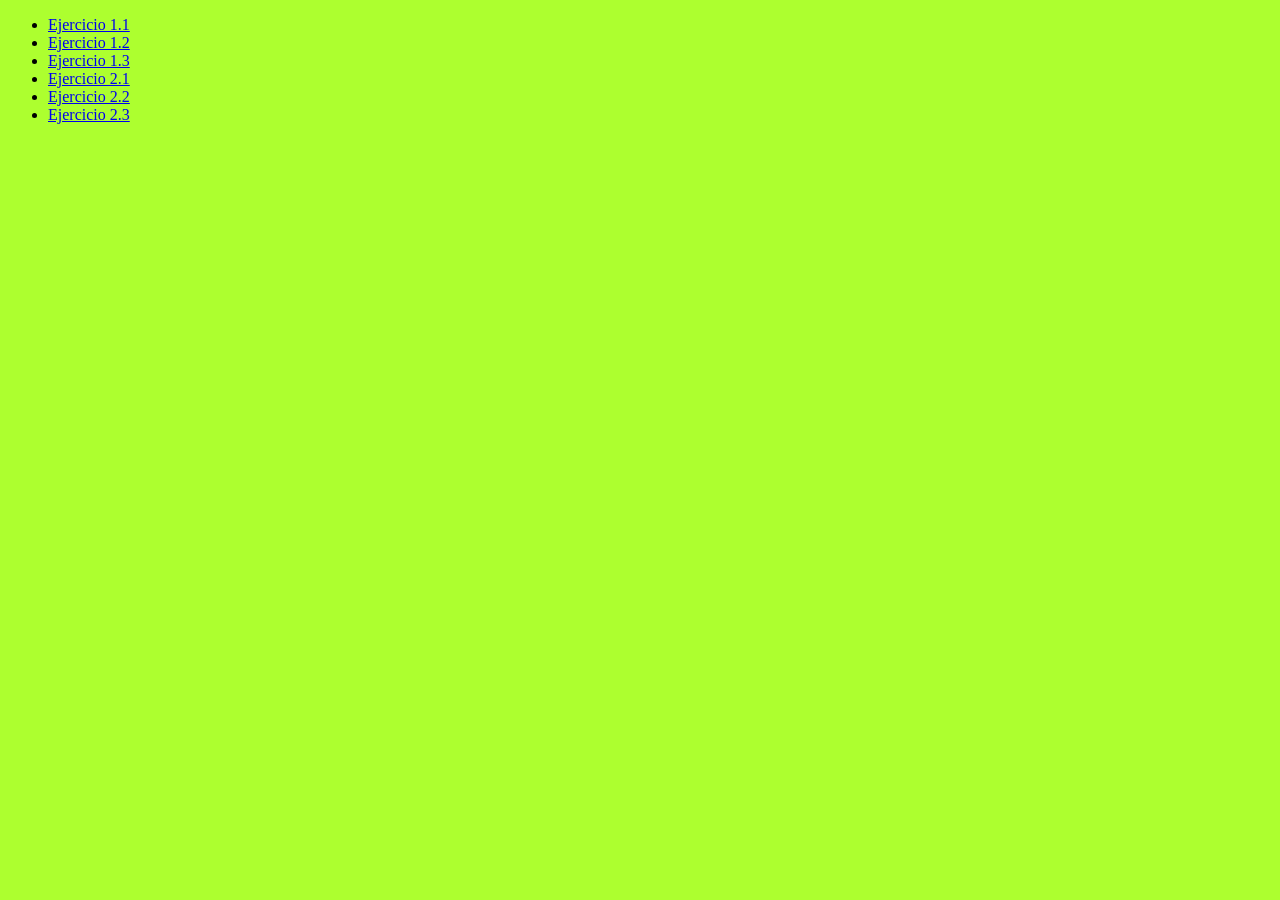
<file: index.html>
<!DOCTYPE html>
<html lang="es">

<head>
    <meta charset="UTF-8">
    <meta name="viewport" content="width=device-width, initial-scale=1.0">
    <title>Document</title>
    <link rel="stylesheet" href="PAGES/CSS/styles.css">
</head>

<body>
    <ul>
        <li>
            <a href="PAGES/ENTRENAMIENTO 1/ejercicio1.1.html" > Ejercicio 1.1</a>
        </li>
        <li>
            <a href="PAGES/ENTRENAMIENTO 1/ejercicio1.2.html" > Ejercicio 1.2</a>
        </li>
        <li>
            <a href="PAGES/ENTRENAMIENTO 1/ejercicio1.3.html" > Ejercicio 1.3</a>
        </li>
        <li>
            <a href="PAGES/ENTRENAMIENTO 2/ejercicio2.1.html" > Ejercicio 2.1</a>
        </li>
        <li>
            <a href="PAGES/ENTRENAMIENTO 2/ejercicio2.2.html" > Ejercicio 2.2</a>
        </li>
        <li>
            <a href="PAGES/ENTRENAMIENTO 2/ejercicio2.3.html" > Ejercicio 2.3</a>
        </li>
    </ul>
</body>

</html>
</file>
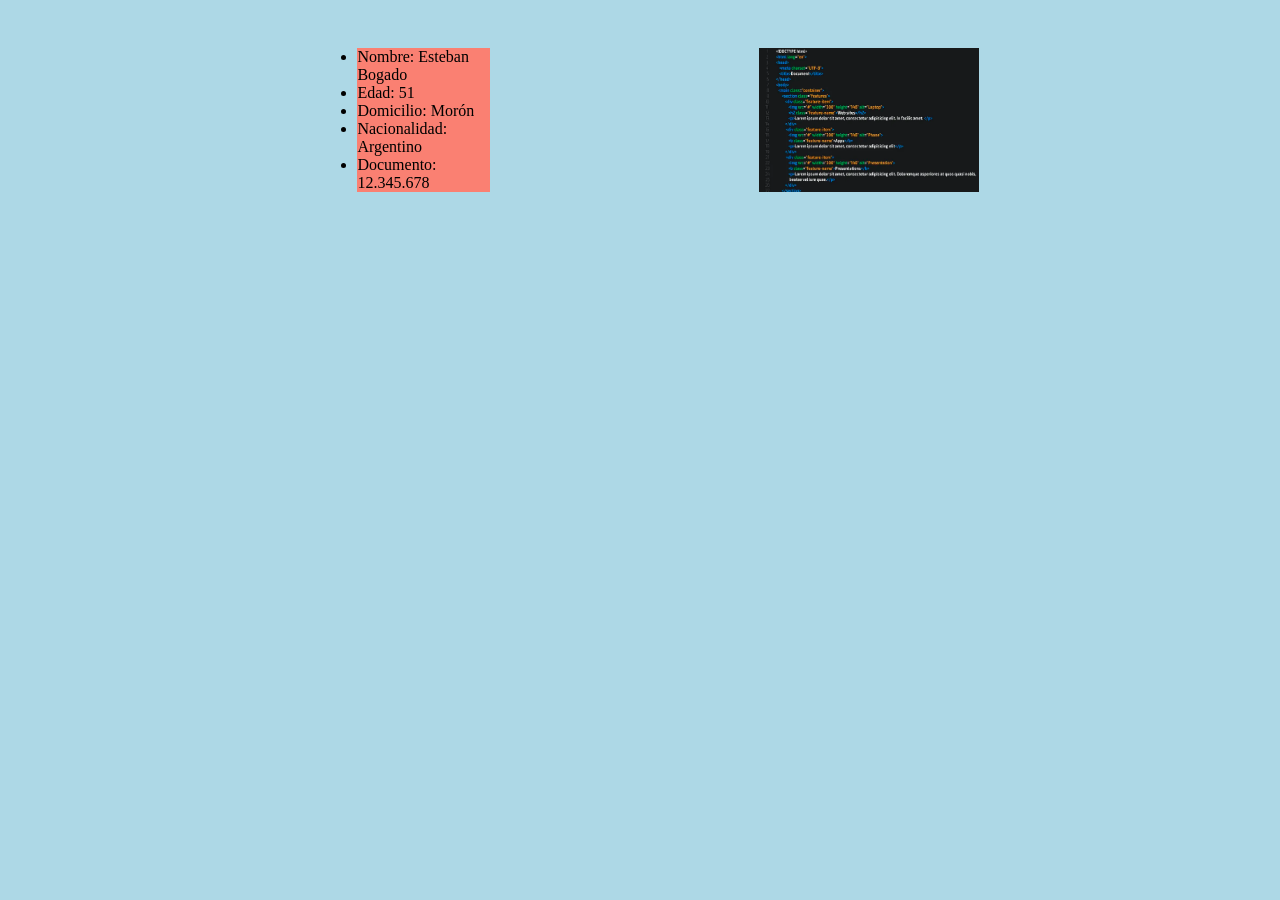
<file: PAGES/ENTRENAMIENTO 1/ejercicio1.1.html>
<!DOCTYPE html>
<html lang="es">

<head>
    <meta charset="UTF-8">
    <meta name="viewport" content="width=device-width, initial-scale=1.0">
    <title>Ejercicio 1.1</title>
    <link rel="stylesheet" href="../CSS/stylesPages.css">
</head>

<body>
    <div>
        <ul>
            <li>Nombre: Esteban Bogado</li>
            <li>Edad: 51</li>
            <li>Domicilio: Morón</li>
            <li>Nacionalidad: Argentino</li>
            <li>Documento: 12.345.678</li>
        </ul>
        <img src="../IMAGES/fotoPerfil.png" alt="foto de perfil" width="220em">
    </div>

</body>

</html>
</file>
<file: PAGES/CSS/styles.css>
*{
    background-color: greenyellow;
}
</file>
<file: PAGES/CSS/stylesPages.css>
* {
    background-color: lightblue;
    margin: 0;
}

ul li {
    background-color: salmon;
    width: 80%;
    margin: auto;
    border: 5% solid black;
}

div {
    margin: 3em;
    display: flex;
    justify-content: space-evenly;
}
</file>
